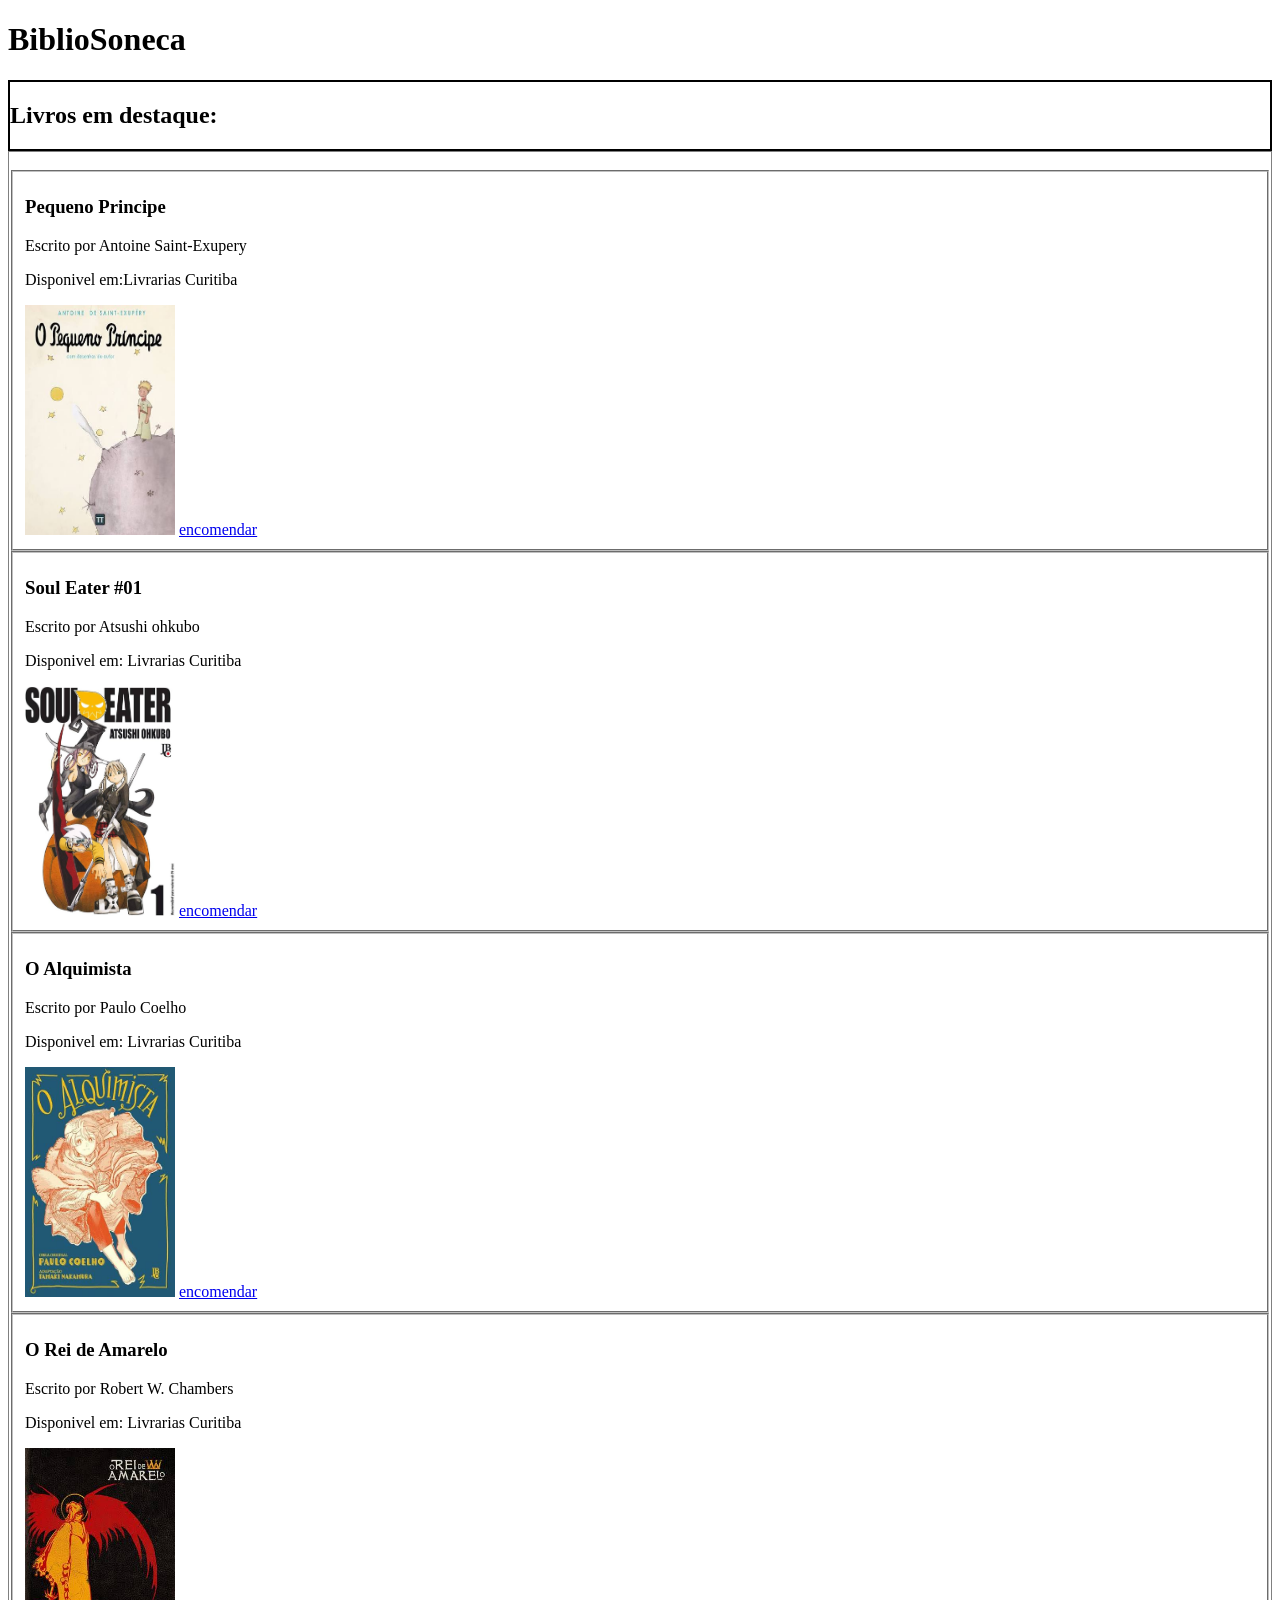
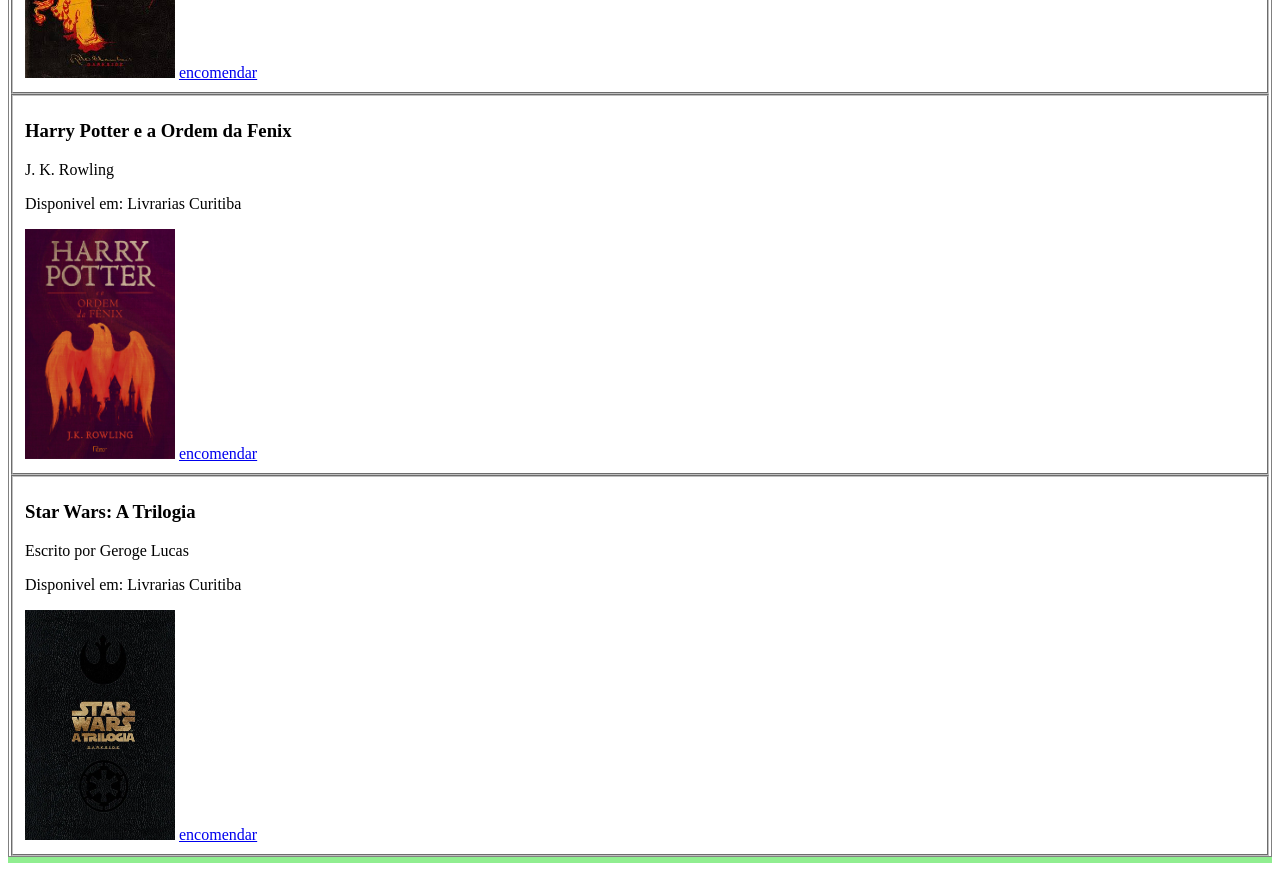
<file: index.html>
<!DOCTYPE html>
<html lang="pt-br">

<head>
    <meta charset="UTF-8">
    <meta name="viewport" content="width=device-width, initial-scale=1.0">
    <title>Livraria</title>
    <link rel="stylesheet" href="style.css">
</head>

<body>
    <h1>BiblioSoneca</h1>
    <header id="cabeca">
        <nav>
            <h1>Livros em destaque:</h1>

        </nav>
    </header>
    <main id="main">
        <br>
        <fieldset>
        <h3>Pequeno Principe</h3>
        <p>Escrito por Antoine Saint-Exupery</p>
        <p>Disponivel em:Livrarias Curitiba</p>
        <img src="imagens/pequenoprincipe.jfif" alt="" width="150" height="230">
       <a href="livros.html">encomendar</a>
    </fieldset>
        <fieldset>
        <h3>Soul Eater #01</h3>
        <p>Escrito por Atsushi ohkubo</p>
        <p>Disponivel em: Livrarias Curitiba</p>
        <img src="imagens/souleater.jpg" alt="" width="150" height="230">
        <a href="livros.html">encomendar</a>
        </fieldset>
        <fieldset>
        <h3>O Alquimista</h3>
        <p>Escrito por Paulo Coelho</p>
        <p>Disponivel em: Livrarias Curitiba</p>
        <img src="imagens/oalquimista.jfif" alt="" width="150" height="230">
        <a href="livros.html">encomendar</a>
    </fieldset>
    <fieldset>
        <h3>O Rei de Amarelo</h3>
        <p>Escrito por Robert W. Chambers</p>
        <p>Disponivel em: Livrarias Curitiba</p>
        <img src="imagens/reideamarelo.jfif" alt="" width="150" height="230">
        <a href="livros.html">encomendar</a>
    </fieldset>
    <fieldset>
        <h3>Harry Potter e a Ordem da Fenix</h3>
        <p>J. K. Rowling</p>
        <p>Disponivel em: Livrarias Curitiba</p>
        <img src="imagens/harrypotter.jpg" alt="" width="150"
        height="230">
        <a href="livros.html">encomendar</a>
    </fieldset>
    <fieldset>
        <h3>Star Wars: A Trilogia</h3>
        <p>Escrito por Geroge Lucas</p>
        <p>Disponivel em: Livrarias Curitiba</p>
        <img src="imagens/starwars.webp" alt="" width="150" height="230">
        <a href="livros.html">encomendar</a>
    </fieldset>
    </main>
    <div id="formulario">
    
    <footer>

    </footer>
</body>

</html>
</file>
<file: style.css>
#cabeca {
    border: 2px solid black;
}
#main {
    border: 1px solid gray;
}
#formulario {
    border: 3px solid lightgreen;
}
</file>
